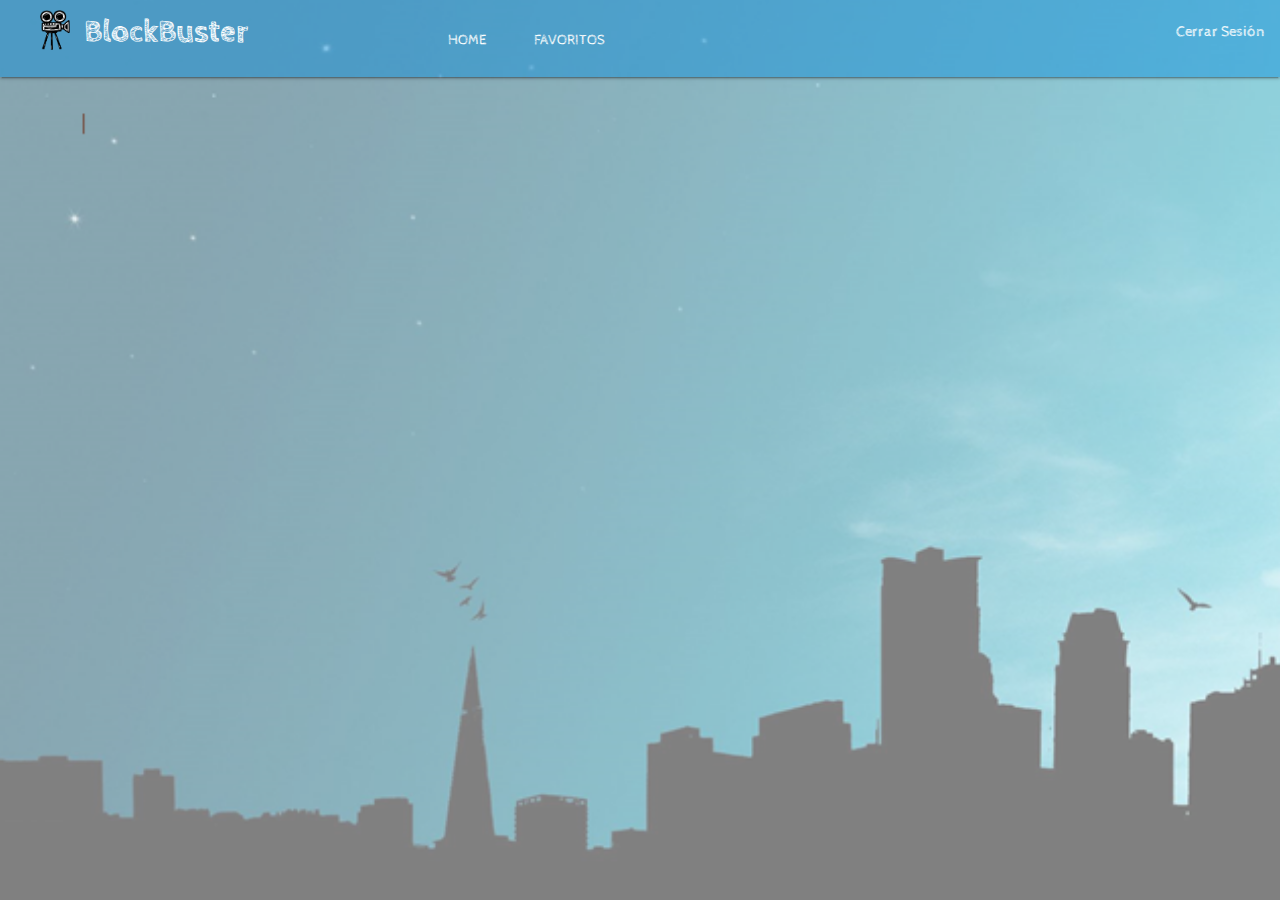
<file: views/favoritos.html>
<!DOCTYPE html>
<html lang="en">

<head>
  <meta charset="UTF-8">
  <meta name="viewport" content="width=device-width, initial-scale=1.0">
  <meta http-equiv="X-UA-Compatible" content="ie=edge">
  <link href="https://fonts.googleapis.com/icon?family=Material+Icons" rel="stylesheet">
  <link href="https://fonts.googleapis.com/css?family=Cabin+Sketch" rel="stylesheet">
  <link rel="stylesheet" href="../vendors/materialize/css/materialize.min.css">
  <link rel="stylesheet" href="../css/home.css">
  <link rel="icon" href="../assets/images/Camera.png">
  <title>BlockBuster</title>
</head>

<body>

  <header>
    <nav class="nav-extended #00bfa5 teal accent-4">
      <div class="nav-wrapper">
        <img class="camera hide-on-small-only middle" src="../assets/images/Camera.png" alt="">
        <a href="#" class="brand-logo font-title styles font">BlockBuster</a>
        <a href="#" data-activates="slide-out" class="button-collapse">
          <i class="material-icons">menu</i>
        </a>
        <div class="nav-content hide-on-small-only middle">
          <ul class="tabs tabs-transparent">
            <li class="tab">
              <a class="active font" href="home.html">
                <p>Home</p>
              </a>
            </li>
            <li class="tab">
              <a class="active font" href="favoritos.html">
                <p>Favoritos</p>
              </a>
            </li>
          </ul>
        </div>
        <ul id="nav-mobile" class="right font">
          <li>
            <a href="../index.html" class="close">Cerrar Sesión</a>
          </li>
        </ul>
        <ul id="slide-out" class="side-nav">
          <li>
            <a href="favoritos.html">
              <i class="material-icons">star</i>star</a>
          </li>
          <li>
            <a href="home.html">
              <i class="material-icons">home</i>Home</a>
          </li>
          <li>
            <a href="../index.html" class="close">
              <i class="material-icons">settings_power</i>Cerrar Seción</a>
          </li>
        </ul>
      </div>

      <div class="nav-content hide-on-large-only">
        <ul class="tabs tabs-transparent">
          <li class="tab">
            <a href="../home.html">
              <i class="material-icons">home</i>
            </a>
          </li>
          <li class="tab">
            <a href="../favoritos.html">
              <i class="material-icons">star</i>
            </a>
          </li>
        </ul>
      </div>
    </nav>
  </header>

  <script src="https://ajax.aspnetcdn.com/ajax/jQuery/jquery-3.2.1.min.js"></script>
  <script type="text/javascript" src="../vendors/materialize/js/materialize.min.js"></script>
  <script type="text/javascript" src="../js/home.js"></script>
</body>

</html>
</file>
<file: css/home.css>
body {
  background-image: url('../assets/images/fondo.png');
  background-attachment: fixed;
  background-position: bottom;
  background-repeat: no-repeat;
  background-size: cover;
  width: 100%;
}

.font {
  font-family: 'Cabin Sketch', cursive;
}

.teal.accent-4 {
  background-color: #0a8eda77 !important;
}

.middle {
  margin-left: 350px;
  display: inline-block;
}

nav .brand-logo {
  margin-left: 10px;
}

.styles {
  font-weight: 600;
}

.movie {
  border: 1px solid black;
}

.movie_img {
  width: 100%;
}

.camera {
  width: 30px;
  height: 40px;
  margin-left: 40px;
  margin-top: 10px;
}

.modal .modal-close {
  float: right;
}

.black-letter {
  color: black;
}

.modal {
  width: 80%;
  height: auto;
  overflow: hidden;
}

.size-video {
  width: 100%;
}

.modal-overlay {
  position: inherit;
  width: 100%;
}

.size-nav {
  padding-right: 25px;
  font-size: 1.3em;
}

.name-class {
  padding-right: 20px;
}

.widthMovies{
  width: 100%;
  display: inline-block;
}

.margin{
  margin: 20px;
}

/*Modificando Modal*/
.modal { width: 85% !important ; height: 85% !important ; } 
.container{
  margin: 10px;
}
.mgBtnModal{
margin-bottom: 0;
}
.modal .modalpadding{
padding-bottom: 0;
}

.collection {
  border: none;
}

.height-modal {
  height: initial !important;
}

@media only screen and (min-width: 601px) {
  .space {
    margin-left: 125px;
  }

  .height {
    height: 300px;
  }
}
</file>
